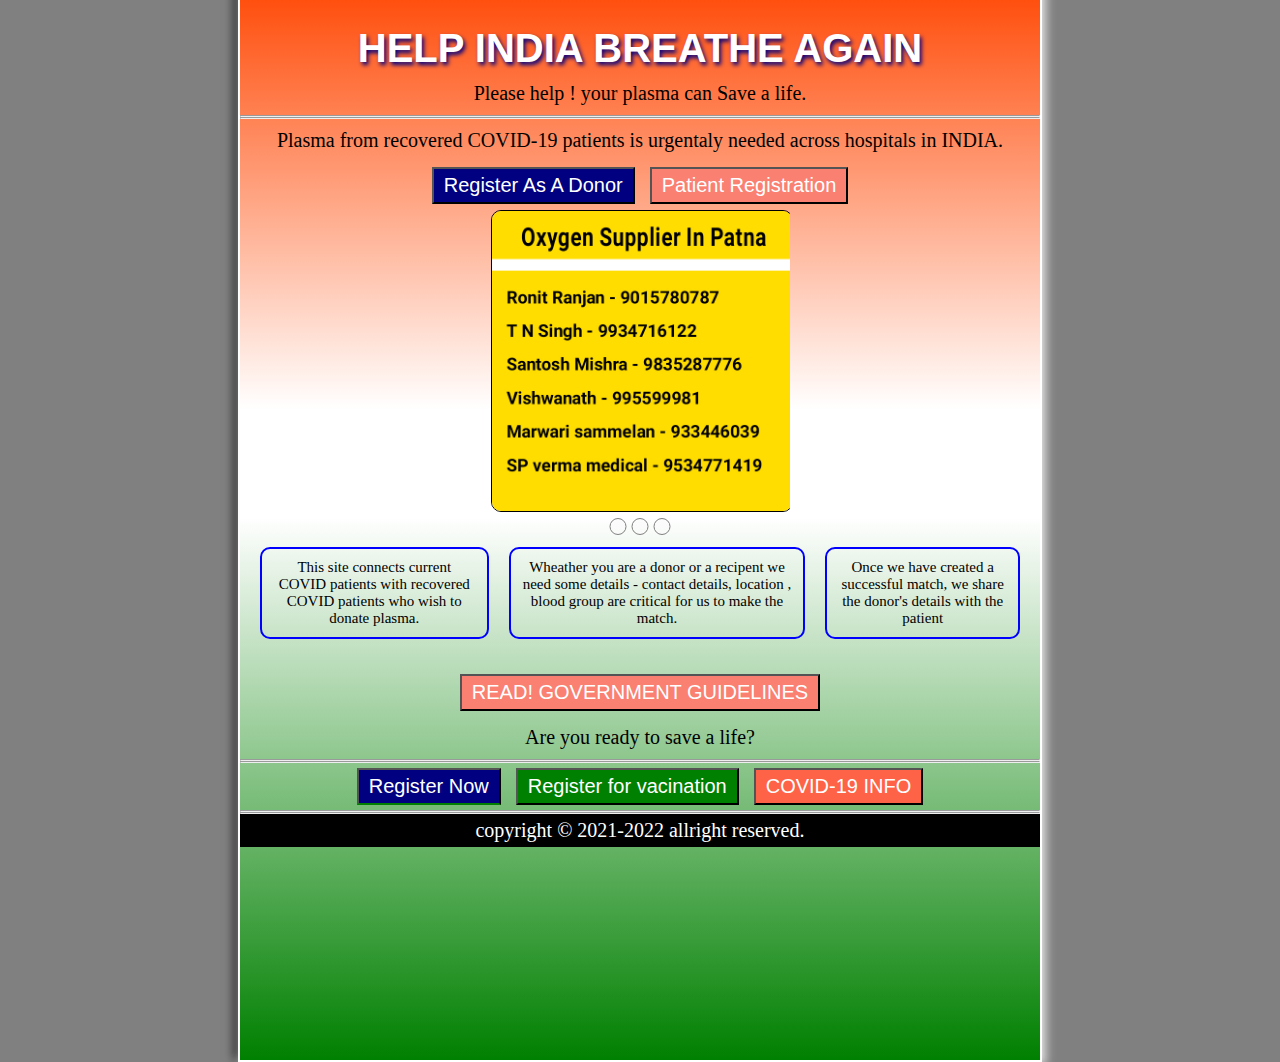
<file: index.html>
<!DOCTYPE html>
<html lang="en">

<head>
    <meta charset="UTF-8">
    <meta http-equiv="X-UA-Compatible" content="IE=edge">
    <meta name="viewport" content="width=device-width, initial-scale=1.0">
    <title>Co_Win</title>
    <link rel="stylesheet" href="style.css">
    <link rel="stylesheet" href="responsive.css">

</head>

<body>
    <!-- <div class="left">
        <div class="img1"><img src="img/img.jpg" alt=""></div>
        <div class="img1"><img src="img/img2.jpg" alt=""></div>
        <div class="img1"><img src="img/img3.jpg" alt=""></div>
    </div> -->
    <div class="container">
        <h1>HELP INDIA BREATHE AGAIN</h1>
        <p>Please help ! your plasma can Save a life.</p>
        <hr>
        <hr>
        <p>Plasma from recovered COVID-19 patients is urgentaly needed across hospitals in INDIA.</p>
        <button class="donor"><a href="https://form.jotform.com/211264399558062"  target="_blank">Register As A Donor</a></button>
        <button class="patient"><a href="https://form.jotform.com/211264380415448" target="_blank">Patient Registration</a> </button>
        
        <!-- <div class="imgbox">
            <div class="img1"><img src="img/img.jpg" alt=""></div>
            <div class="img2"><img src="img/img2.jpg" alt=""></div>
            <div class="img3"><img src="img/img3.jpg" alt=""></div>
        </div> -->
       
       
        <div class="sliderbox">
            <div id="slider">
                <img src="img/img.jpg" alt="">
                <img src="img/img2.jpg" alt="">
                <img src="img/img3.jpg" alt="">
            </div>
            <div class="indicators">
                <span id="btn1"></span>
                <span id="btn2"></span>
                <span id="btn3"></span>
            </div>
            
        </div>
        
        <div class="box">
            <div class="box1">This site connects current COVID patients with recovered COVID patients who wish to donate
                plasma.</div>
            <div class="box2"> Wheather you are a donor or a recipent we need some details - contact details, location ,
                blood group are critical for us to make the match.</div>
            <div class="box3"> Once we have created a successful match, we share the donor's details with the patient
            </div>
        </div>
        <button class="learnmore"><a href="info.html" target="_blank">READ! GOVERNMENT GUIDELINES</a></button>
        <p> Are you ready to save a life?</p>
        <hr>
        <hr>

        <button class="donor bottom">Register Now</button>
        <button class="vacination"> <a href="https://www.cowin.gov.in" target="_blank">Register for vacination</a></button>
        
        <button class="coronainfo"> <a href="https://www.covid19india.org" target="_blank">COVID-19 INFO</a></button>
        <hr>
        <hr>
      
        <div class="footor">copyright &copy; 2021-2022 allright reserved.</div>
    </div>
    <script>
        var slide = document.getElementById("slider")
        var btn1 = document.getElementById("btn1")
        var btn2 = document.getElementById("btn2")
        var btn3 = document.getElementById("btn3")

        btn1.onclick = function () {
            slide.style.transform = "translateX(0px)"
        }
        btn2.onclick = function () {
            slide.style.transform = "translateX(-30rem)"
        }
        btn3.onclick = function () {
            slide.style.transform = "translateX(-60rem)"
        }
    </script>
</body>

</html>
</file>
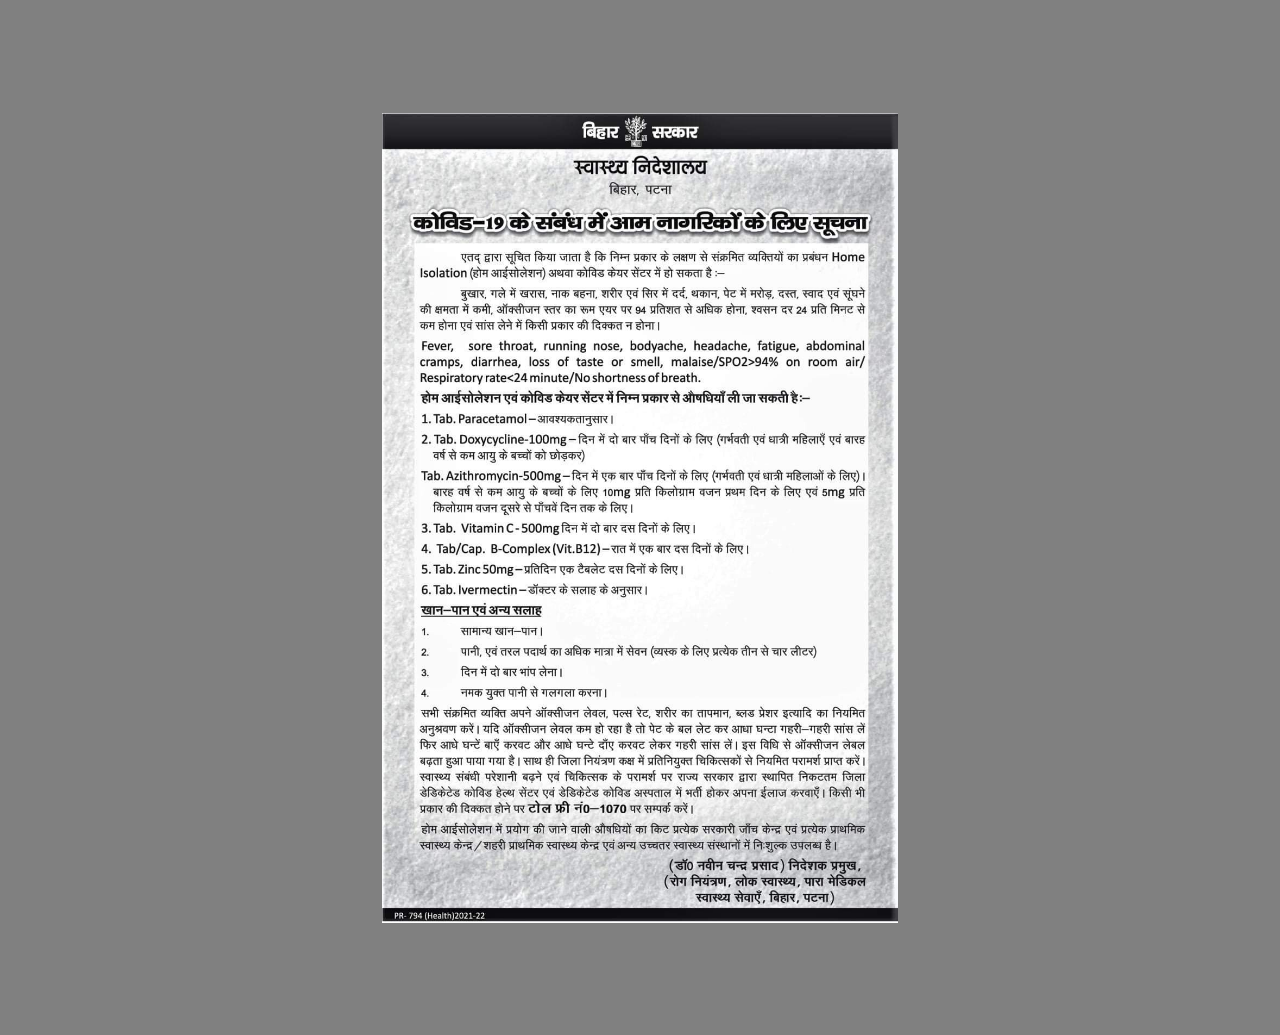
<file: info.html>
<!DOCTYPE html>
<html lang="en">
<head>
    <meta charset="UTF-8">
    <meta http-equiv="X-UA-Compatible" content="IE=edge">
    <meta name="viewport" content="width=device-width, initial-scale=1.0">
    <title>Government GUIDELINES</title>
    <link rel="stylesheet" href="style.css">
</head>
<body>
    <div class="container2">
    <img src="img/guide.jpg" alt="">
</div>
</body>
</html>
</file>
<file: style.css>
*{
    margin: 0;
    padding: 0;
}
html{
    font-size: 62.5%;
}

body{
    display: flex;
    height: 115vh;
    align-items: center;
    justify-content: center;
    background: gray;
}
.container{
    background: repeating-linear-gradient( orangered 0%,white 40%, white 50%, green 100%);
    border: 2px solid white;
    height: 100%;
    width: 80rem;
    text-align: center;
    font-size: 2rem;
    padding-top: 5rem;
    box-shadow: 3px 3px 10px white,-3px -2px 10px black ;
}
.box{
    display: flex;
    padding: 2rem 1rem;
    font-size: 1.5rem;
}
h1{
    padding: .1rem;
    font-family: 'Segoe UI', Tahoma, Geneva, Verdana, sans-serif;
    text-shadow: 2px 3px 4px navy;
    color: white;
} 
p{
    padding: 1rem;
    font-size: 2rem;
}   
.donor{
    padding: .5rem 1rem;
    font-size: 2rem;
    background-color: navy;
    color:white;
}
.patient{
    padding: .5rem 1rem;
    font-size: 2rem;
    background-color: salmon;
    color:navy;
}
button{
    margin: .5rem;
}
.box1 ,.box2 ,.box3{
    border: 2px solid blue;
    margin: 1rem;
    padding: 1rem;
    border-radius: 10px;
}
.donor:hover{
    background-color:green;
    color: white;
    border: navy 3px solid;
}
.patient:hover{
    background-color: green;
    color: navy; 
    border: black 3px solid;
}
.bottom{
    border-bottom: 2px solid green;
}
.imgbox{
    display: flex;
    justify-content: space-between;
}
.imgbox img{
    height: 25rem;
    margin: .5rem;
    border: 1px solid black;
    border-radius: 1rem;
}
.vacination{
    background-color: green;
    color: white;
    padding: .5rem 1rem;
    font-size: 2rem;
}
.coronainfo{
    background-color:tomato;
    color: black;
    padding: .5rem 1rem;
    font-size: 2rem;
}
.vacination:hover{
    background-color: blue;
    color: green;
}    
.coronainfo:hover{
    background-color: black;
    color: wheat;
}
.learnmore{
    background-color: salmon;
    color: black;
    padding: .5rem 1rem;
    font-size: 2rem;
}
a{
    text-decoration: none;
    color: white;
}
.learnmore:hover{
    background-color: purple;
    border: 2px solid navy;
}
.container2 img{
    height: 90vh;
}
.container2 {
    width: 100%;
    display: flex;
    height: 100vh;
    align-items: center;
    justify-content: center;
    background-color: gray;
}

/* slider effect */
.sliderbox{
    width: 30rem;
    padding: relative;
    overflow: hidden;
    align-items: center;
    margin: 0 auto;
}
#slider{
    margin: .1rem;
    display: inline-flex;
    transition: 0.7s;
    align-items: center;
}
#slider img{
    border-radius: 1rem;
    height: 30rem;
    border: 1px solid black;
}
.indicators{
    position: absolute;
    left: 50%;
    
    transform: translateX(-50%);
}
.indicators span{
    display: inline-block;
    width: 15px;
    height: 15px;
    border-radius: 50%;
    background: rgba(250, 250, 250, 0.5);
    border:1px solid gray ;
}
.footor{
    background-color: black;
    color: white;
    padding: .5rem 1rem;
}
</file>
<file: responsive.css>
@media only screen and (max-width:500px){
     html{
         font-size: 50%;
     }
     .container{
         padding: 1rem;
     }
     .imgbox{
         flex-direction: column;
     }
     .box{
        flex-direction: column;
    }
}
@media only screen and (max-width:370px){
    body{
        height: 120vh;
    }
}
</file>
